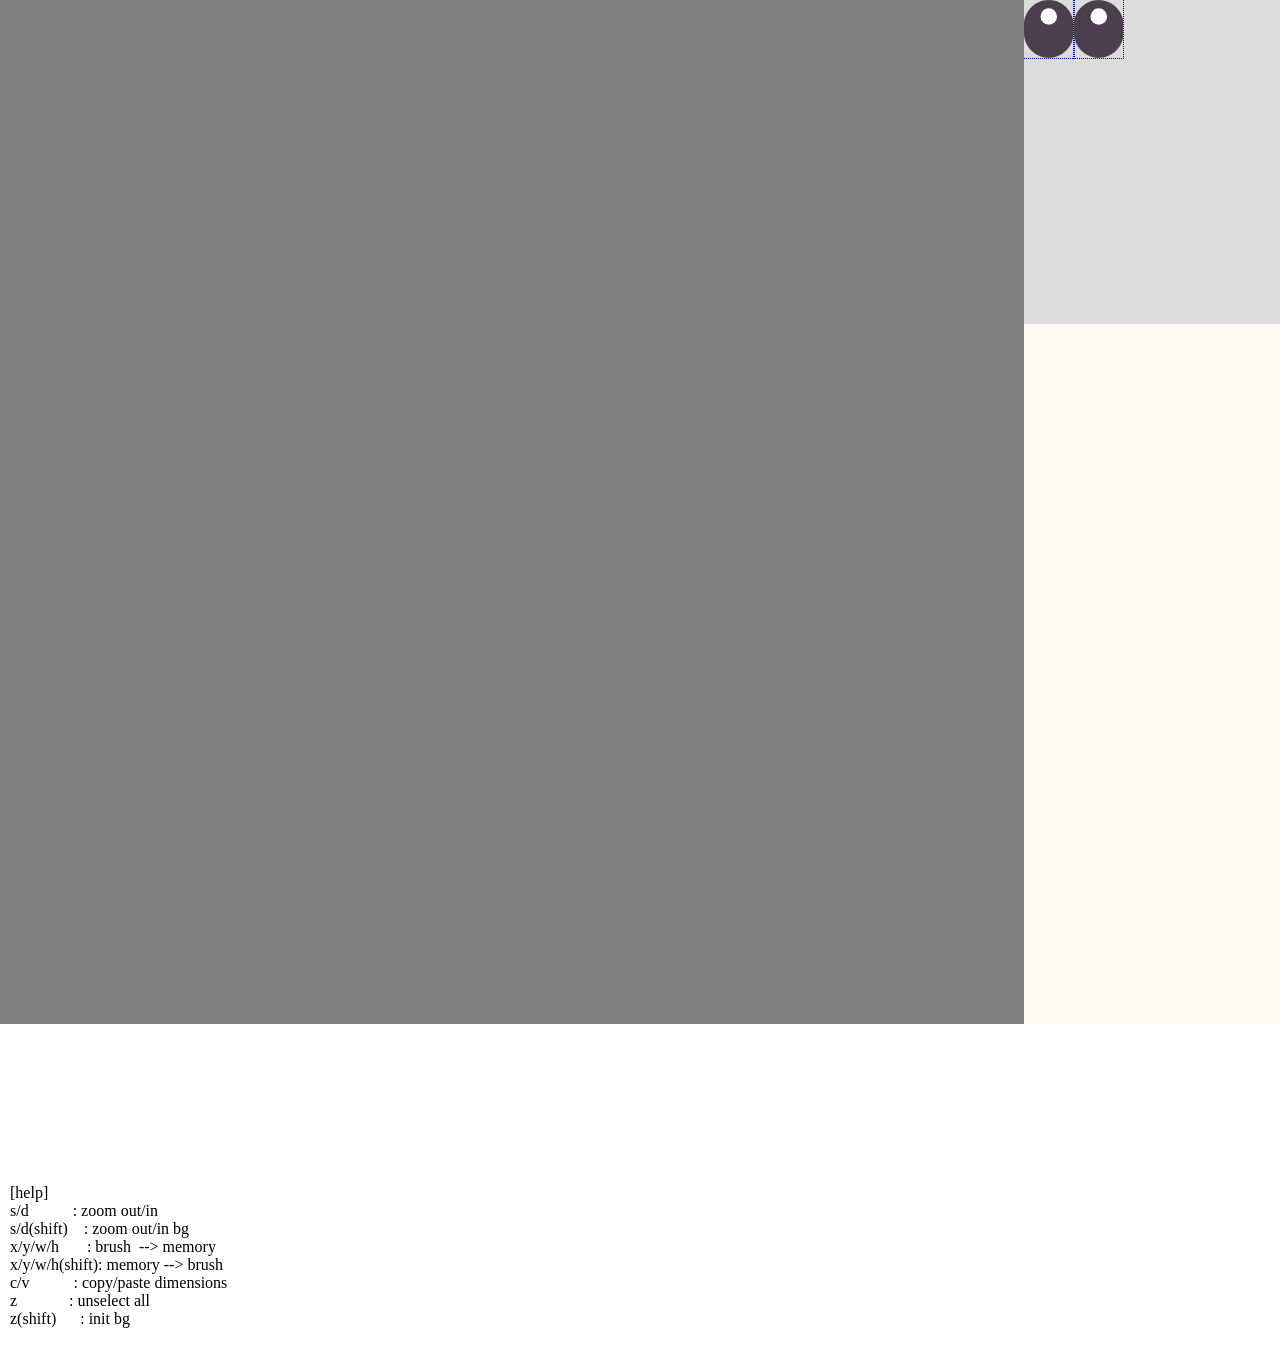
<file: aled/index.html>
<!DOCTYPE html>
<html lang="en">
  <head>
    <meta charset="UTF-8" />
    <meta name="viewport" content="width=device-width, initial-scale=1.0" />
    <meta http-equiv="X-UA-Compatible" content="ie=edge" />
    <title>Document</title>
    <link rel="stylesheet" href="./css/styles.css" />
    <link rel="stylesheet" href="./css/canvas.css" />
    <link rel="stylesheet" href="./css/palette.css" />
    <link rel="stylesheet" href="./css/vault.css" />
  </head>
  <body>
    <!-- The scene element will be rendered to the video file. -->
    <div id="canvas" tabindex="-1">
      <div id="pos">
      </div>      
    </div>      
    <div id="palette">      
    </div>
    <div id="vault">      
    </div>
    <pre id="cursor-info"></pre>
    <pre id="brush-info"></pre>
    <pre id="memory-info"></pre>
    <pre id="bg-info"></pre>
    <pre id="viewbox-info"></pre>
    <pre id="file-info"></pre>
    <pre id="help-info">

[help]
s/d           : zoom out/in
s/d(shift)    : zoom out/in bg
x/y/w/h       : brush  --> memory
x/y/w/h(shift): memory --> brush
c/v           : copy/paste dimensions
z             : unselect all
z(shift)      : init bg
    </pre>
    <script src="https://ajax.googleapis.com/ajax/libs/jquery/3.5.1/jquery.min.js"></script>
    <script src="https://cdnjs.cloudflare.com/ajax/libs/gsap/3.5.1/gsap.min.js"></script>
    <script type="module" src="./js/main.js"></script>    
  </body>
</html>
</file>
<file: aled/css/styles.css>
:root {
}
:root.is-transparent {
  background: transparent;
}
:root.is-transparent #scene {
  background: transparent;
}
body {
  margin: 0;
  padding: 0;
}
</file>
<file: aled/css/canvas.css>
#canvas {
  display: block;
  position: absolute;
  width: 1024px;
  height: 1024px;  
  background-color: grey;
  overflow: hidden;  
}
#pos {
  display: inherit;
  position: inherit;
  left: 512px;
  top: 512px;
}
#pos > .canvas-item {
  display: block;
  position: absolute;
  width: 800px;
  height: 800px;
  outline: dashed;
  left: -400px;
  top: -400px;
}
#cursor-info {
  display: block;
  position: absolute;
  left: 10px;
  top: 1030px;
  font-family: consolas;
}
#brush-info {
  display: block;
  position: absolute;
  left: 10px;
  top: 1050px;
  font-family: consolas;
}
#memory-info {
  display: block;
  position: absolute;
  left: 10px;
  top: 1070px;
  font-family: consolas;
}
#bg-info {
  display: block;
  position: absolute;
  left: 10px;
  top: 1090px;
  font-family: consolas;
}
#viewbox-info {
  display: block;
  position: absolute;
  left: 10px;
  top: 1110px;
  font-family: consolas;
}
#file-info {
  display: block;
  position: absolute;
  left: 10px;
  top: 1130px;
  font-family: consolas;
}
#help-info {
  display: block;
  position: absolute;
  left: 10px;
  top: 1150px;
  font-family: consolas;
}
.brush-item {
  display: inherit;
  position: inherit;
  left: -400px;
  top: -400px;
}
.brush-item.picked {
  outline: 5px dotted palevioletred;
}
.canvas-item > .picked {
  outline: 2px dotted palegoldenrod;
}
.canvas-item > g > .picked {
  outline: 2px dotted palegoldenrod;
}
</file>
<file: aled/css/palette.css>
#palette {
  left: 1024px;
  display: block;
  position: absolute;
  width: 1024px;
  height: 324px;  
  background-color: gainsboro;
  overflow: hidden;  
}
.palette-item {
  display: inline;
  position: relative;    
}
#palette > svg {
  outline: 1px dotted darkblue;
}
</file>
<file: aled/css/vault.css>
#vault {
  top: 324px;
  left: 1024px;
  display: block;
  position: absolute;
  width: 1024px;
  height: 700px;  
  background-color: floralwhite;
  overflow-y: scroll;
}
.vault-item {
  display: inline;
  position: relative;
  width: 100px;
  height: 100px;
  outline: 1px dotted darkturquoise;
}
</file>
